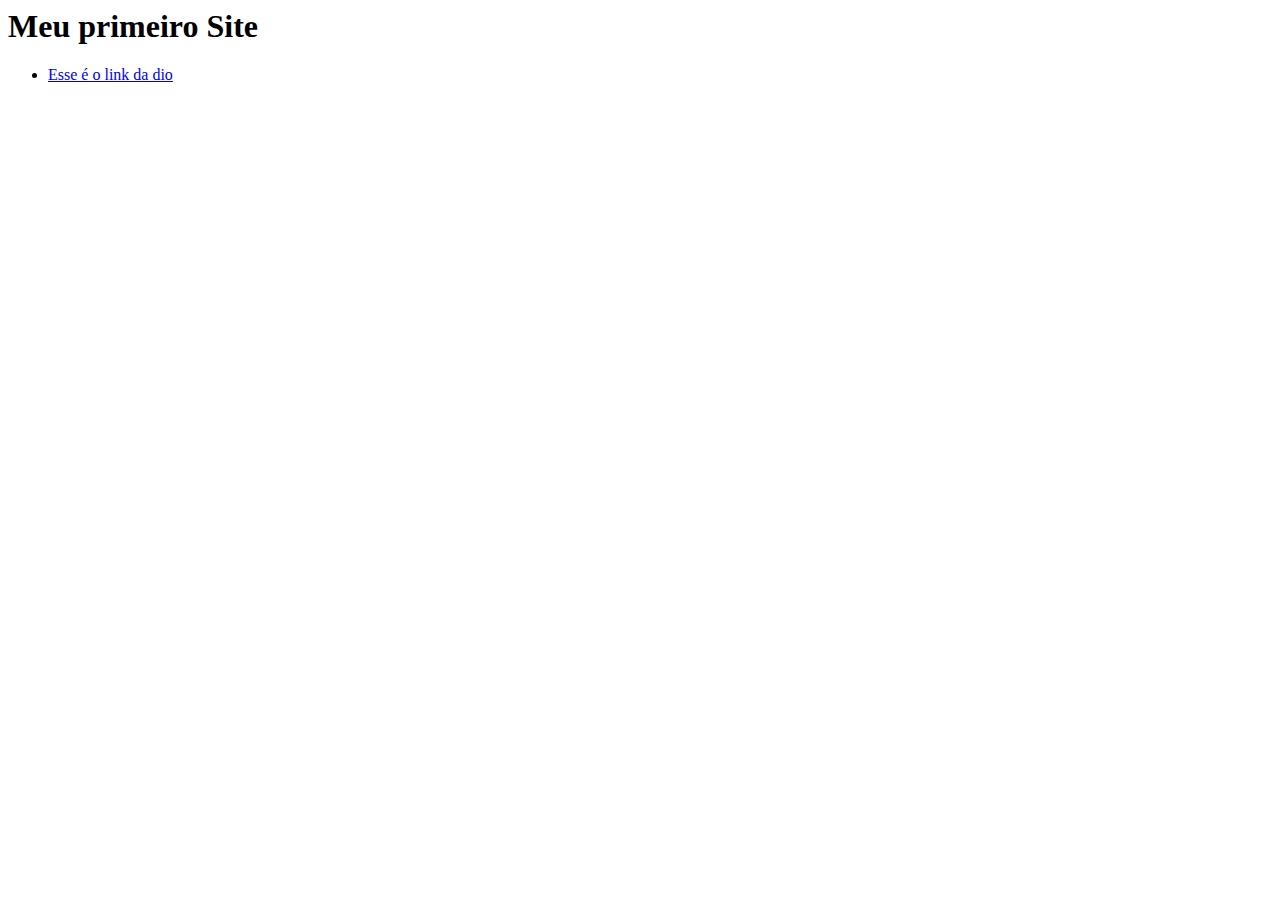
<file: Modulo I: Primeiros Passos com HTML/Introdução ao HTML na prática/index.html>
<html>
    <head>
        <title>Página Principal</title>
    </head>
    <body>
        <h1>
            Meu primeiro Site
        </h1>
        <ul>
            <li>
                <a href="about.html" target="_self"> Esse é o link da dio</a>
            </li>
        </ul>
        <a>

        </a>
    </body>
</html>
</file>
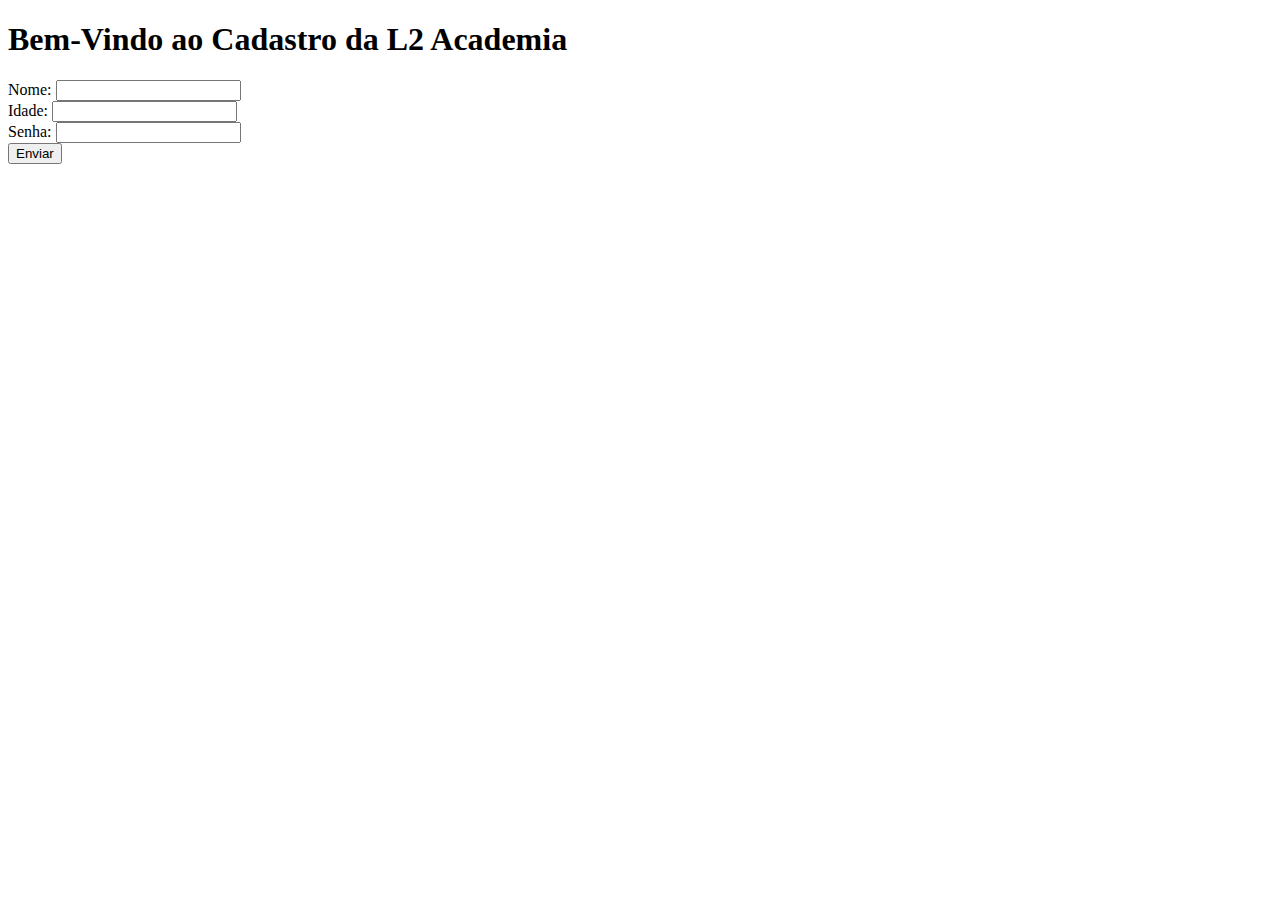
<file: Modulo II: HTML I: Conceitos Básicos/Trabalhando com Formulários/index.html>
<!DOCTYPE html>
<html lang="en">
<head>
    <meta charset="UTF-8">
    <meta http-equiv="X-UA-Compatible" content="IE=edge">
    <meta name="viewport" content="width=device-width, initial-scale=1.0">
    <title>Document</title>
</head>
<body>
    <h1>Bem-Vindo ao Cadastro da L2 Academia</h1>
    <form name="Cadastro na L2" autocomplete="off">
        Nome: <input type="text" name="name"/><br>
        Idade: <input type="number" name="age"/><br>
        Senha: <input type="password" name="pass"/><br>
        <button type="submit">Enviar</button>
    </form>
</body>
</html>
</file>
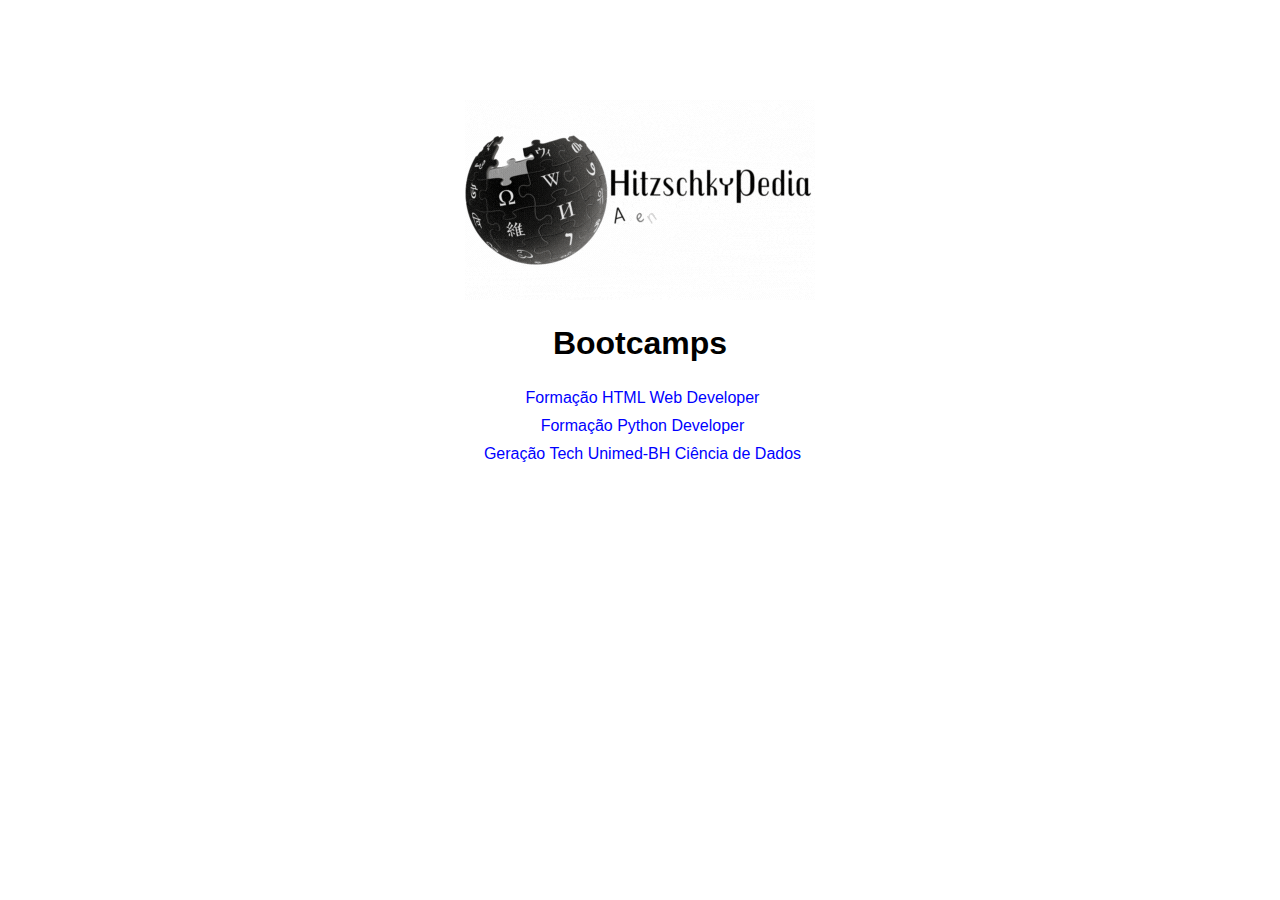
<file: Modulo III: HTML II: Ampliando o Conhecimento/Projeto/index.html>
<!DOCTYPE html>
<html lang="pt-br">
<head>
    <meta charset="UTF-8">
    <meta http-equiv="X-UA-Compatible" content="IE=edge">
    <meta name="viewport" content="width=device-width, initial-scale=1.0">
    <title>Página Principal</title>
    <link rel="stylesheet" href="assets/css/style.css">
</head>
<body>
    <header>
        <div>
            <picture>
                <img src="assets/images/logo.gif" alt="Logo da hitzschkyPedia">
            </picture>    
        </div>
    </header>
    <main>
        <section>
            <h1 align="center">Bootcamps</h1>
        </section>
        <nav>
            <ul>
                <li><a href="html_client_server.html"> Formação HTML Web Developer </a></li>
                <li><a href="python_developer.html"> Formação Python Developer </a></li>
                <li><a href="data_scientist.html">Geração Tech Unimed-BH Ciência de Dados</a></li>
            </ul>
        </nav>
    </main>
</body>
</html>
</file>
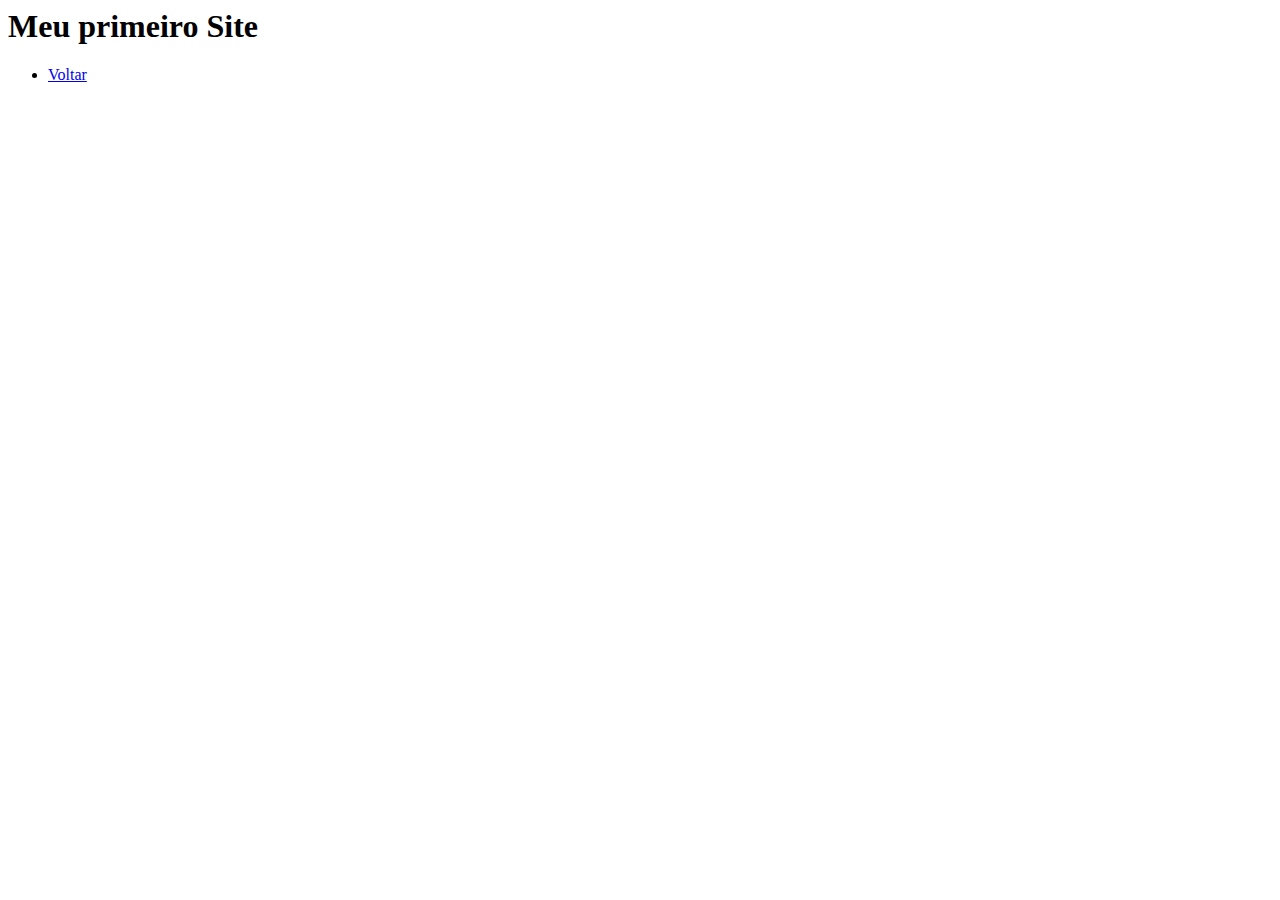
<file: Modulo I: Primeiros Passos com HTML/Introdução ao HTML na prática/about.html>
<html>
    <head>
        <title>Sobre minha empresa</title>
    </head>
    <body>
        <h1>
            Meu primeiro Site
        </h1>
        <ul>
            <li>
                <a href="index.html" title="Clique aqui para voltar"> Voltar</a>
            </li>
        </ul>
        <a>

        </a>
    </body>
</html>
</file>
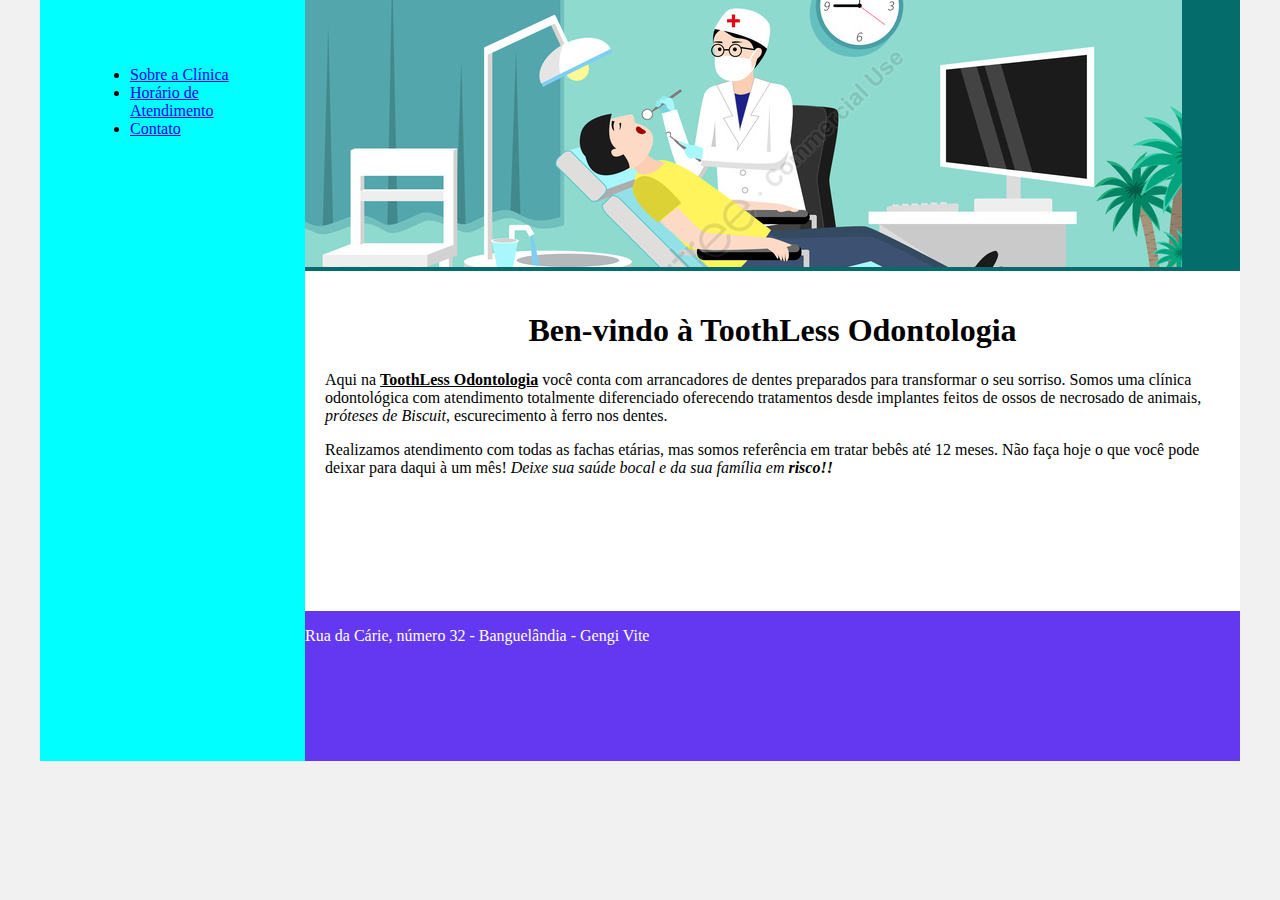
<file: Modulo II: HTML I: Conceitos Básicos/projeto/about.html>
<!DOCTYPE html>
<html lang="pt-br">
<head>
    <meta charset="UTF-8">
    <meta http-equiv="X-UA-Compatible" content="IE=edge">
    <meta name="viewport" content="width=device-width, initial-scale=1.0">
    <title>ToothLess - Odontologia</title>
    <link rel="stylesheet" href="base.css">
</head>
<body>
    <div class="wrapper">
        <div class="menu">
            <!-- Aqui vai o seu menu -->
            <ul>
                <li><a href="about.html">Sobre a Clínica</a></li>
                <li><a href="openning.html">Horário de Atendimento</a></li>
                <li><a href="contact.html">Contato</a></li>
            </ul>
        </div>

        <div class="main">
            <div class="header">
                <img src="imgs/about.png"/>
                <!-- Aqui vai o seu header -->
            </div>
    
            <div class="content">
                <h1><center>Ben-vindo à ToothLess Odontologia</center></h1>
                <p >
                        Aqui na <b><u>ToothLess Odontologia</u></b> você conta com arrancadores de dentes preparados para transformar o seu sorriso. 
                    Somos uma clínica odontológica com atendimento totalmente diferenciado oferecendo tratamentos desde implantes feitos
                    de ossos de necrosado de animais, <i>próteses de Biscuit</i>, escurecimento à ferro nos dentes. 
                </p>    
                <p>
                    Realizamos atendimento com todas as fachas etárias, mas somos referência em tratar bebês até 12 meses.
                    Não faça hoje o que você pode deixar para daqui à um mês! <i>Deixe sua saúde bocal e da sua família em <b>risco!!</b></i>
                </p>
                <!-- Aqui vai o seu conteúdo -->
            </div>
    
            <div class="footer">
                <p>
                    <font color="white">
                        Rua da Cárie, número 32 - Banguelândia - Gengi Vite
                    </font>
                </p>  
                <!-- Aqui vai o seu rodapé -->
            </div>
        </div>
    </div>
</body>
</html>
</file>
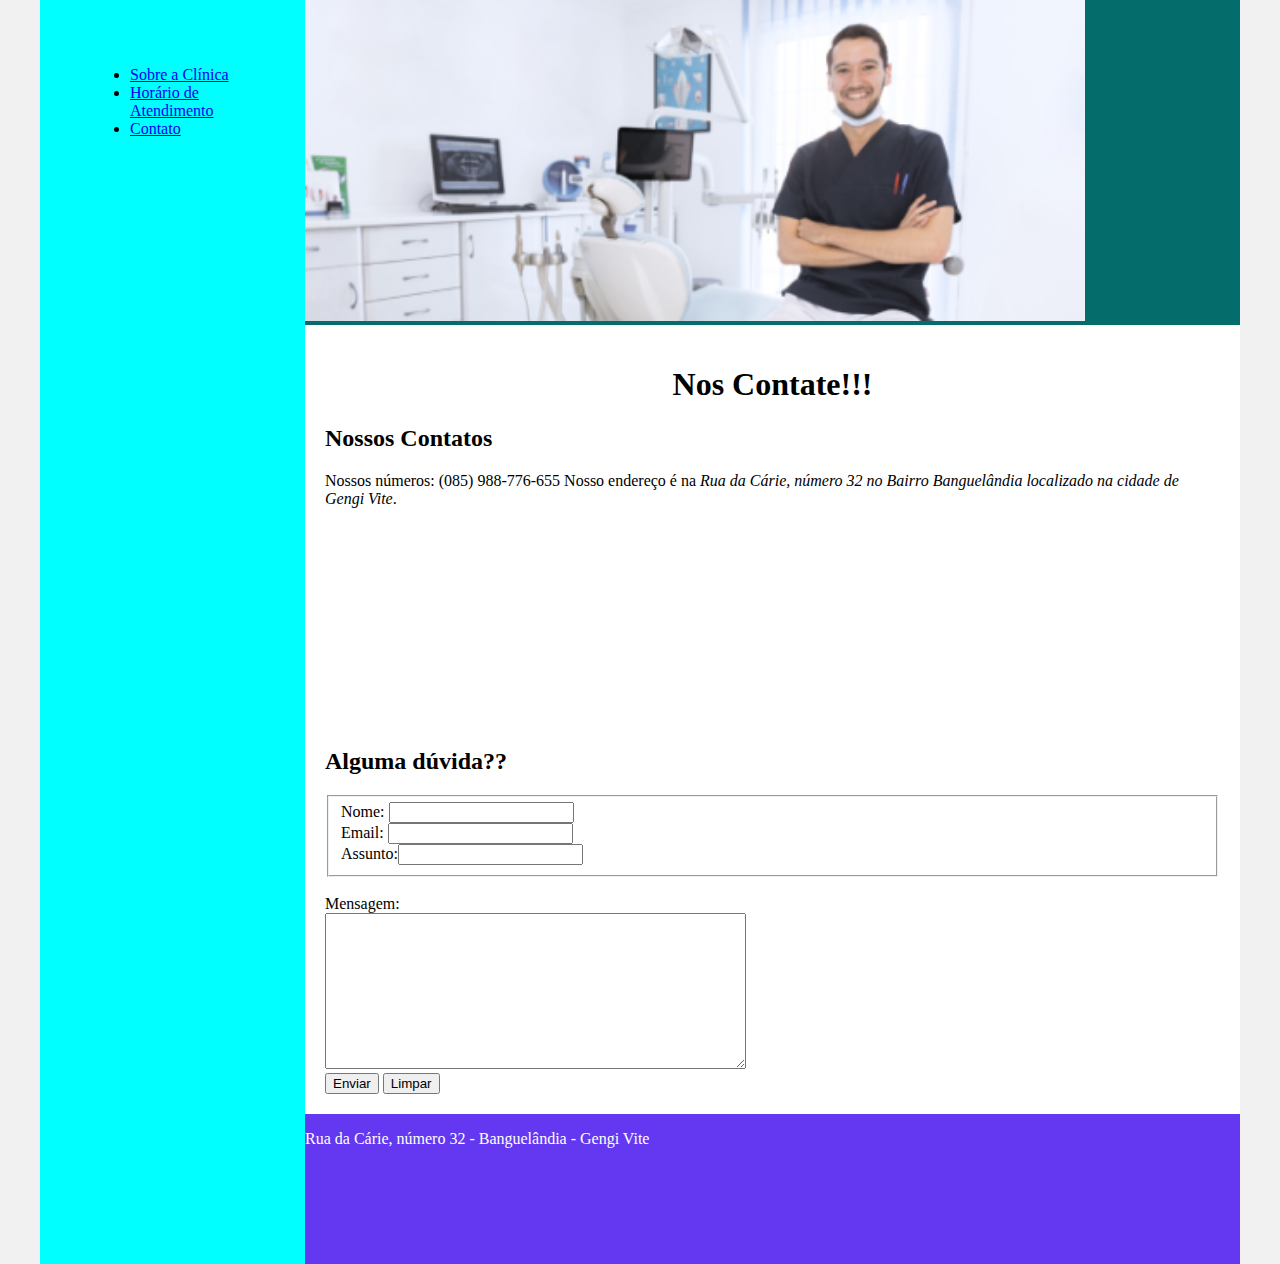
<file: Modulo II: HTML I: Conceitos Básicos/projeto/contact.html>
<!DOCTYPE html>
<html lang="pt-br">
<head>
    <meta charset="UTF-8">
    <meta http-equiv="X-UA-Compatible" content="IE=edge">
    <meta name="viewport" content="width=device-width, initial-scale=1.0">
    <title>ToothLess - Odontologia</title>
    <link rel="stylesheet" href="base.css">
</head>
<body>
    <div class="wrapper">
        <div class="menu">
            <!-- Aqui vai o seu menu -->
            <ul>
                <li><a href="about.html">Sobre a Clínica</a></li>
                <li><a href="openning.html">Horário de Atendimento</a></li>
                <li><a href="contact.html">Contato</a></li>
            </ul>
        </div>

        <div class="main">
            <div class="header">
                <img src="imgs/contatc.png" width="780"/>
                <!-- Aqui vai o seu header -->
            </div>
    
            <div class="content">
                <h1><center>Nos Contate!!!</center></h1>
                <h2>Nossos Contatos</h2>
                <p>
                    Nossos números: (085) 988-776-655
                    Nosso endereço é na <i>Rua da Cárie, número 32 no Bairro Banguelândia localizado na cidade de Gengi Vite</i>. 
                </p>    
                <iframe src="https://www.google.com/maps/embed?pb=!1m18!1m12!1m3!1d1020.7212791935359!2d13.408937270804664!3d52.52080397807268!2m3!1f0!2f0!3f0!3m2!1i1024!2i768!4f13.1!3m3!1m2!1s0x47a84e2029d59ebf%3A0x39afae0f553ac5f0!2sGontardstra%C3%9Fe%209%2C%2010178%20Berlin%2C%20Alemanha!5e0!3m2!1spt-BR!2sbr!4v1672436472520!5m2!1spt-BR!2sbr" width="600" height="200" style="border:0;" allowfullscreen="" loading="lazy" referrerpolicy="no-referrer-when-downgrade"></iframe>
                <!-- Aqui vai o seu conteúdo -->

                <h2>Alguma dúvida??</h2>
                <form id="contato">
                    <fieldset>
                        <label>Nome:  </label><input type="text"/><br>
                        <label>Email: </label><input type="email"/><br>
                        <label>Assunto:</label><input type="text"/>
                    </fieldset><br>
                    <label>Mensagem:</label><br><textarea rows="10" cols="50"></textarea><br>
                    
                    <button type="submit"> Enviar </button>
                    <button type="reset"> Limpar </button>    
                </form>
            </div>
    
            <div class="footer">
                <p>
                    <font color="white">
                        Rua da Cárie, número 32 - Banguelândia - Gengi Vite
                    </font>
                </p>  
                <!-- Aqui vai o seu rodapé -->
            </div>
        </div>
    </div>
</body>
</html>
</file>
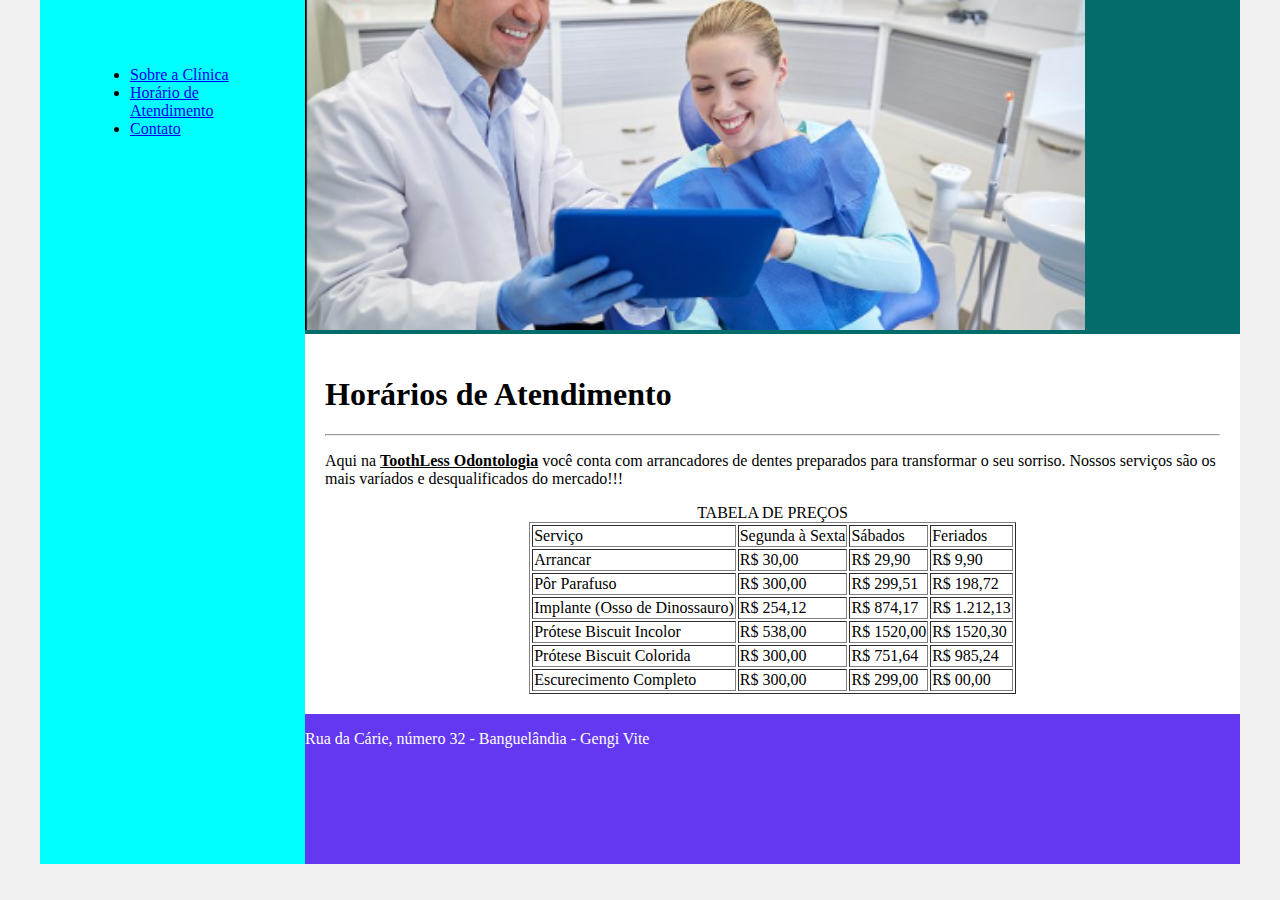
<file: Modulo II: HTML I: Conceitos Básicos/projeto/openning.html>
<!DOCTYPE html>
<html lang="pt-br">
<head>
    <meta charset="UTF-8">
    <meta http-equiv="X-UA-Compatible" content="IE=edge">
    <meta name="viewport" content="width=device-width, initial-scale=1.0">
    <title>ToothLess - Odontologia</title>
    <link rel="stylesheet" href="base.css">
</head>
<body>
    <div class="wrapper">
        <div class="menu">
            <!-- Aqui vai o seu menu -->
            <ul>
                <li><a href="about.html">Sobre a Clínica</a></li>
                <li><a href="openning.html">Horário de Atendimento</a></li>
                <li><a href="contact.html">Contato</a></li>
            </ul>
        </div>

        <div class="main">
            <div class="header">
                <img src="imgs/openninga.png" width="780"/>
                <!-- Aqui vai o seu header -->
            </div>
    
            <div class="content">
                <h1>Horários de Atendimento</h1><hr>
                <p >
                        Aqui na <b><u>ToothLess Odontologia</u></b> você conta com arrancadores de dentes preparados para transformar o seu sorriso. 
                    Nossos serviços são os mais varíados e desqualificados do mercado!!!  
                </p>    
                <table border="1" widht="250" align="center">
                    <caption>TABELA DE PREÇOS</caption>
                    <thead>
                        <td>Serviço</td>
                        <td>Segunda à Sexta</td>
                        <td>Sábados</td>
                        <td>Feriados</td>
                    </thead>
                    <tbody>
                        <tr>
                            <td> Arrancar  </td>
                            <td> R$ 30,00 </td>
                            <td> R$ 29,90 </td>
                            <td> R$ 9,90  </td>
                        </tr>
                        <tr>
                            <td> Pôr Parafuso  </td>
                            <td> R$ 300,00 </td>
                            <td> R$ 299,51 </td>
                            <td> R$ 198,72  </td>
                        </tr>
                        <tr>
                            <td> Implante (Osso de Dinossauro)  </td>
                            <td> R$ 254,12 </td>
                            <td> R$ 874,17 </td>
                            <td> R$ 1.212,13  </td>
                        </tr>
                        <tr>
                            <td> Prótese Biscuit Incolor </td>
                            <td> R$ 538,00 </td>
                            <td> R$ 1520,00 </td>
                            <td> R$ 1520,30  </td>
                        </tr>
                        <tr>
                            <td> Prótese Biscuit Colorida </td>
                            <td> R$ 300,00 </td>
                            <td> R$ 751,64 </td>
                            <td> R$ 985,24  </td>
                        </tr>
                        <tr>
                            <td> Escurecimento Completo </td>
                            <td> R$ 300,00 </td>
                            <td> R$ 299,00 </td>
                            <td> R$ 00,00  </td>
                        </tr>

                    </tbody>
                </table>
                <!-- Aqui vai o seu conteúdo -->
            </div>
    
            <div class="footer">
                <p>
                    <font color="white">
                        Rua da Cárie, número 32 - Banguelândia - Gengi Vite
                    </font>
                </p>  
                <!-- Aqui vai o seu rodapé -->
            </div>
        </div>
    </div>
</body>
</html>
</file>
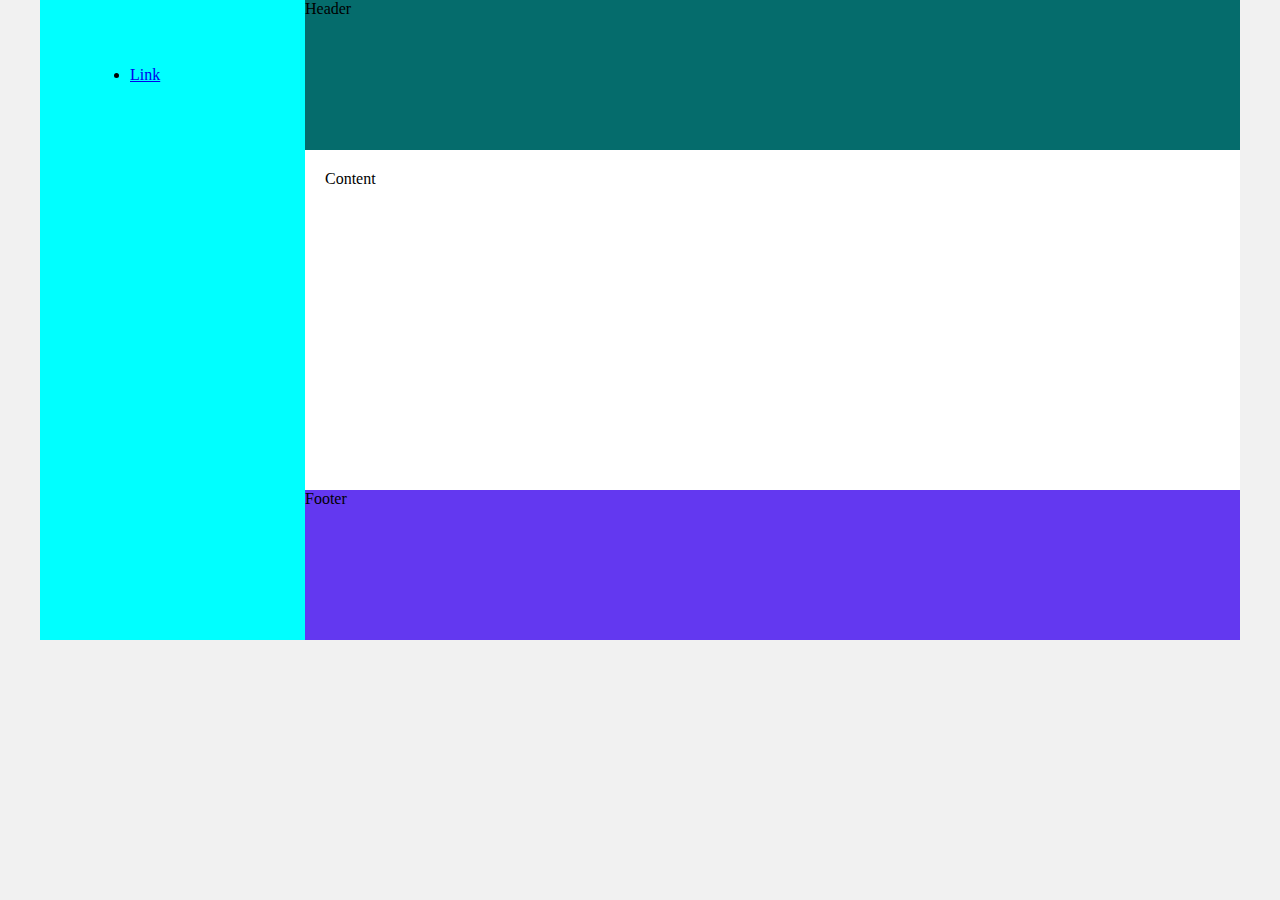
<file: Modulo II: HTML I: Conceitos Básicos/projeto/template.html>
<!DOCTYPE html>
<html lang="en">
<head>
    <meta charset="UTF-8">
    <meta http-equiv="X-UA-Compatible" content="IE=edge">
    <meta name="viewport" content="width=device-width, initial-scale=1.0">
    <title>Template - Utilizar como modelo</title>
    <link rel="stylesheet" href="base.css">
</head>
<body>
    <div class="wrapper">
        <div class="menu">
            <!-- Aqui vai o seu menu -->
            <ul>
                <li><a href="#">Link</a></li>
            </ul>
        </div>

        <div class="main">
            <div class="header">
                Header
                <!-- Aqui vai o seu header -->
            </div>
    
            <div class="content">
                Content
                <!-- Aqui vai o seu conteúdo -->
            </div>
    
            <div class="footer">
                Footer
                <!-- Aqui vai o seu rodapé -->
            </div>
        </div>
    </div>
</body>
</html>
</file>
<file: Modulo III: HTML II: Ampliando o Conhecimento/Projeto/assets/css/style.css>
body, html {
    margin: 0;
    padding: 0;
    font-family: 'Segoe UI', Tahoma, Geneva, Verdana, sans-serif;
}
ul { list-style: none; padding-left: 5px; }
ul ul{ 
    list-style: none; padding-left: 80px; 
}
li {
    padding: 5px;
}
a { color:blue; text-decoration: none;}
.bar {
    background-color: #f9f9fb;
    padding:15px;
    border-top: solid 1px #cdcdcd;
    border-bottom: solid 1px #cdcdcd;
}
.content {
    max-width: 1440px;
    margin: auto;
    grid-gap: 3rem;
    display: grid;
    gap: 3rem;
    grid-template-areas: "sidebar main anchors";
    grid-template-columns: minmax(0,15rem) minmax(0,2.5fr) minmax(0,15rem);
    padding-left: 1rem;
    padding-right: 1rem;
}
.footer {
    min-height: 100px;
    border-top: solid 1px #cdcdcd;
}
.anchors {
    border-left: solid 1px #cdcdcd;
    padding-left: 15px;
}
.sidebar {
    border-right: solid 1px #cdcdcd;
}
figure {
    text-align: center;
}

/* Alterações Mihas */
header div {
    padding-top: 100px; 
    text-align: center;
}

nav ul{
    text-align: center;
}

p{
 text-align: justify;   
}
</file>
<file: Modulo II: HTML I: Conceitos Básicos/projeto/base.css>
html, body {
    margin: 0;
}
body {
    background-color: #f1f1f1;
    display: flex;
    justify-content: center;
}

.wrapper {
    width: 1200px;
    display: flex;
    margin: 0 auto;
    background-color: aquamarine;
}
.main {
    display: flex;
    flex-flow: column;
    width: 85%;
}
.menu {
    width: 15%;
    background-color: aqua;
    padding: 50px 50px 0px;
}
.header {
    background-color: rgb(5, 108, 108);
    min-height: 150px;
}
.content {
    background-color: white;
    min-height: 300px;
    padding: 20px;
}
.footer {
    background-color: rgb(99, 56, 240);
    min-height: 150px;
}
</file>
